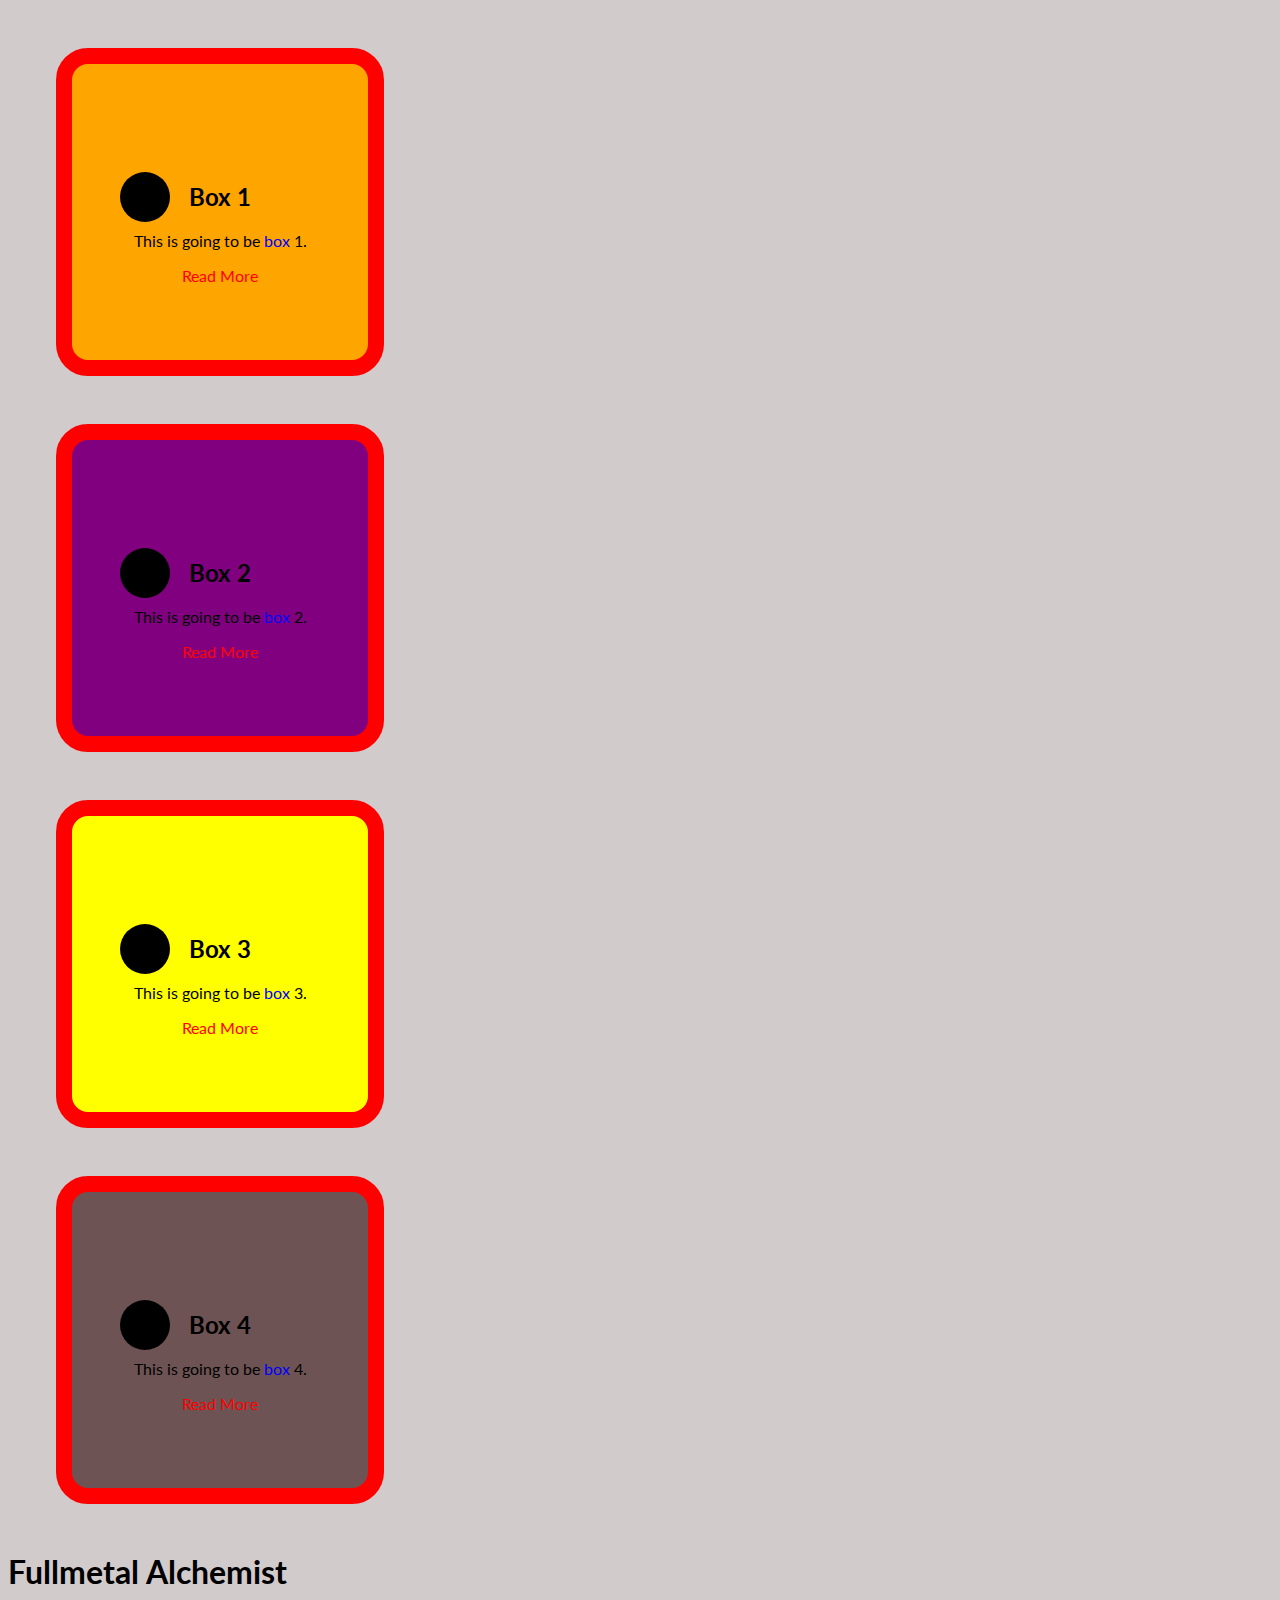
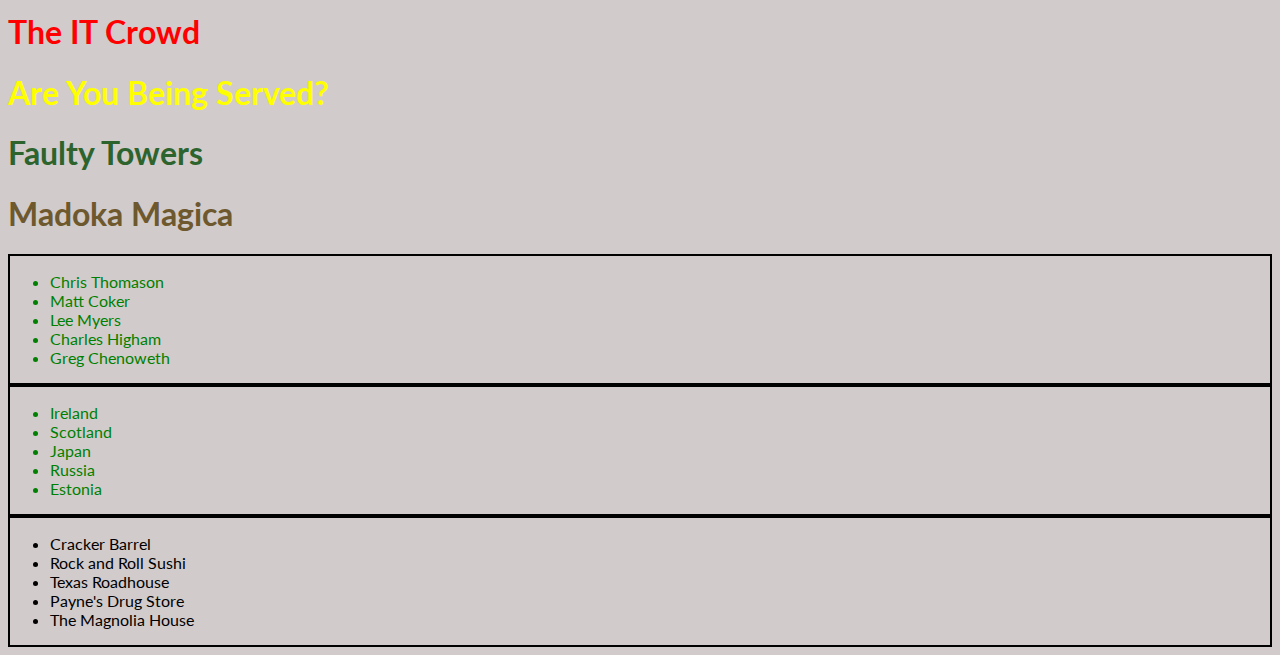
<file: index.html>
<html>
    <head>
        <link rel="stylesheet" href="style.css">
        <link href="https://fonts.googleapis.com/css?family=Lato&display=swap" rel="stylesheet">
    </head>
    <body>
        <div style= "container">
        <div class="boxes" id="box1">
            <div class="image"></div>
            <h2>Box 1</h2>
            <p>This is going to be <span style="color:blue">box</span> 1.</p>
            <div class="readme-wrapper"><a href="">Read More</a></div>
        </div>
        <div class="boxes" id="box2">
            <div class="image"></div>
            <h2>Box 2</h2>
            <p>This is going to be <span style="color:blue">box</span> 2.</p>
            <div class="readme-wrapper"><a href="">Read More</a></div>
        </div>
        <div class="boxes" id="box3">
            <div class="image"></div>
            <h2>Box 3</h2>
            <p>This is going to be <span style="color:blue">box</span> 3.</p>
            <div class="readme-wrapper"><a href="">Read More</a></div>
        </div>
        <div class="boxes" id="box4">
            <div class="image"></div>
            <h2>Box 4</h2>
            <p>This is going to be <span style="color:blue">box</span> 4.</p>
            <div class="readme-wrapper"><a href="">Read More</a></div>
        </div>
        </div>
        <h1 class="original" id="show1">Fullmetal Alchemist</h1>
        <h1 class="original" id="show2">The IT Crowd</h1>
        <h1 class="original" id="show3">Are You Being Served?</h1>
        <h1 class="additional" id="show4">Faulty Towers</h1>
        <h1 class="additional" id="show5">Madoka Magica</h1>
        <div class="outline">
        <ul>
            <li>Chris Thomason</li>
            <li>Matt Coker</li>
            <li>Lee Myers</li>
            <li>Charles Higham</li>
            <li>Greg Chenoweth</li>
        </ul>
        </div>
        <div class="outline">
        <ul class="star">
            <li>Ireland</li>
            <li>Scotland</li>
            <li>Japan</li>
            <li>Russia</li>
            <li>Estonia</li>
        </ul>
        </div>
        <div class="outline">
        <ul class="star" id="wars">
            <li>Cracker Barrel</li>
            <li>Rock and Roll Sushi</li>
            <li>Texas Roadhouse</li>
            <li>Payne's Drug Store</li>
            <li>The Magnolia House</li>
        </ul>
        </div>
    </body>
</html>
</file>
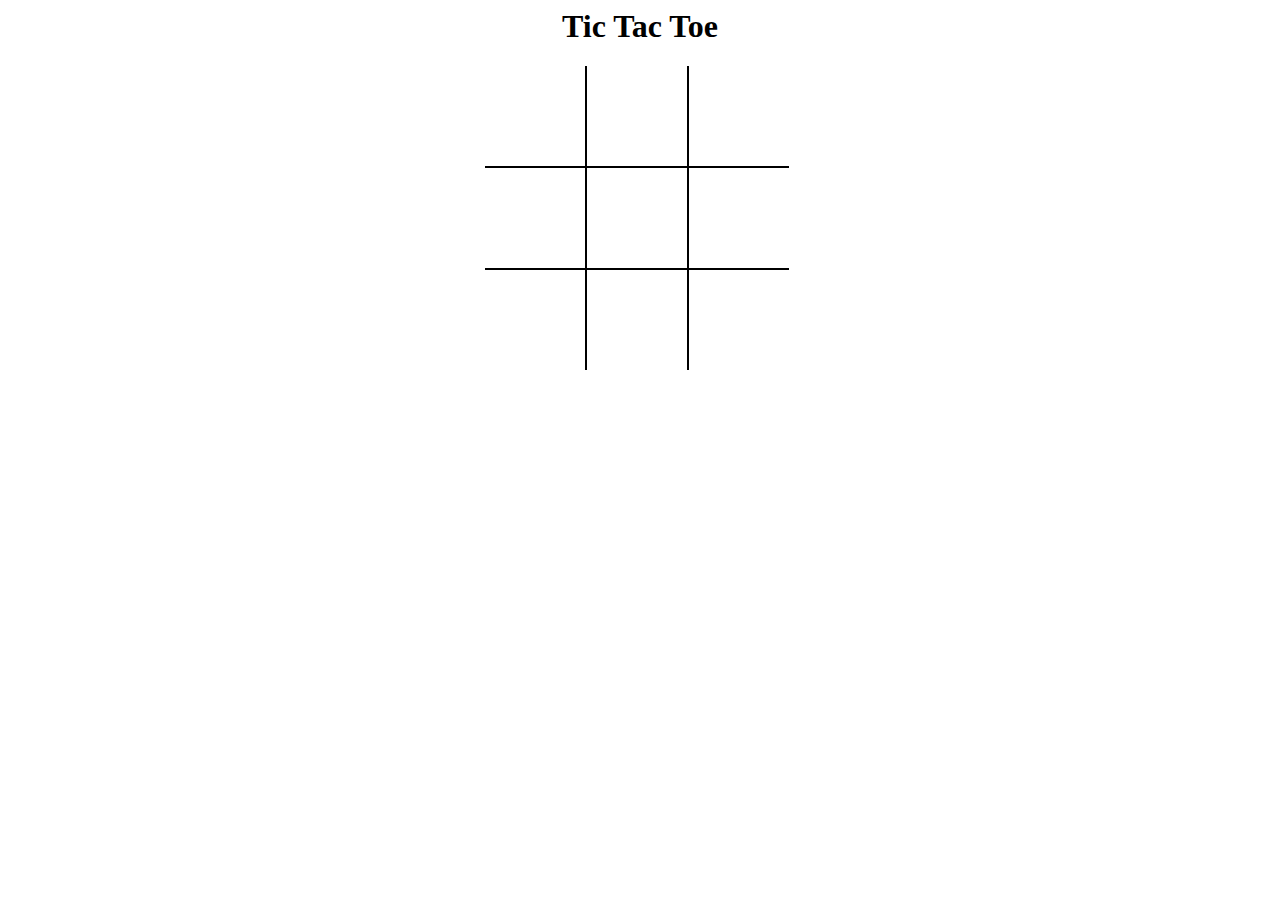
<file: index2.html>
<html>

<head>
    <link rel="stylesheet" href="style2.css">
</head>

<body>
    <h1>Tic Tac Toe</h1>
    <div id="board">
        <div class="row">
            <div class="topleft"></div>
            <div class="topmiddle"></div>
            <div class="topright"></div>
        </div>
        <div class="row">
            <div class="middleleft"></div>
            <div class="middlemiddle"></div>
            <div class="middleright"></div>
        </div>
        <div class="row">
            <div class="bottomleft"></div>
            <div class="bottommiddle"></div>
            <div class="bottomright"></div>
        </div>

    </div>

</body>

</html>
</file>
<file: style.css>
body {
    font-family: 'lato';
    background-color: rgb(209, 203, 203);
}

h2, p, .readme-wrapper {
    text-align: center;
}

a {
    text-decoration: none;
    color: red;
}

a:hover {
    color: green;
}

.boxes {
    display: block;
    border: 1em solid red;
    width: 200px;
    height: 200px;
    margin: 3em;
    padding: 3em;
    border-radius: 2em;
}

#box1 {
    background-color: orange;
}

#box2 {
    background-color: purple;
}

#box3 {
    background-color: yellow;
}

#box4 {
    background-color: rgb(109, 83, 83);
}

.image {
    height: 50px;
    width: 50px;
    border-radius: 50px;
    background-color: black;
    position: relative;
    top: 60px;
}

h1 {
    color: blue;
}

.original {
    color: green;
}

.additional {
    color: purple;
}

#show1 {
    color: black;
}

#show2 {
    color: red;
}

#show3 {
    color: yellow;
}

#show4 {
    color: rgb(45, 100, 45);
}

#show5 {
    color: rgb(110, 88, 46);
}

ul {
    color: green;
}

#wars {
    color: black;
}

.outline {
    border: 2px solid black; 
}
</file>
<file: style2.css>
h1 {
    text-align: center;
}

#board {
    padding: 3em top;
}

.topleft {
    float: left;
    height: 100px;
    width: 100px;
    clear: fix;
    border-bottom: 1px solid black;
    border-right: 1px solid black;
}

.topmiddle {
    float: left;
    height: 100px;
    width: 100px;
    clear: fix;
    border-bottom: 1px solid black;
    border-right: 1px solid black;
    border-left: 1px solid black;
}

.topright {
    float: left;
    height: 100px;
    width: 100px;
    clear: fix;
    border-bottom: 1px solid black;
    border-left: 1px solid black;
}

.middleleft {
    float: left;
    height: 100px;
    width: 100px;
    clear: fix;
    border-top: 1px solid black;
    border-bottom: 1px solid black;
    border-right: 1px solid black;
}

.middlemiddle {
    float: left;
    height: 100px;
    width: 100px;
    clear: fix;
    border: 1px solid black;
}

.middleright {
    float: left;
    height: 100px;
    width: 100px;
    clear: fix;
    border-top: 1px solid black;
    border-bottom: 1px solid black;
    border-left: 1px solid black;
}

.bottomleft {
    float: left;
    height: 100px;
    width: 100px;
    clear: fix;
    border-top: 1px solid black;
    border-right: 1px solid black;
}

.bottommiddle {
    float: left;
    height: 100px;
    width: 100px;
    clear: fix;
    border-top: 1px solid black;
    border-left: 1px solid black;
    border-right: 1px solid black;
}

.bottomright {
    float: left;
    height: 100px;
    width: 100px;
    clear: fix;
    border-top: 1px solid black;
    border-left: 1px solid black;
}

.row {
    width: 310px;
    margin: 0 auto;
}

div.row > div:hover {
    cursor: pointer;
    background-color: rgb(173, 233, 233);
}
</file>
